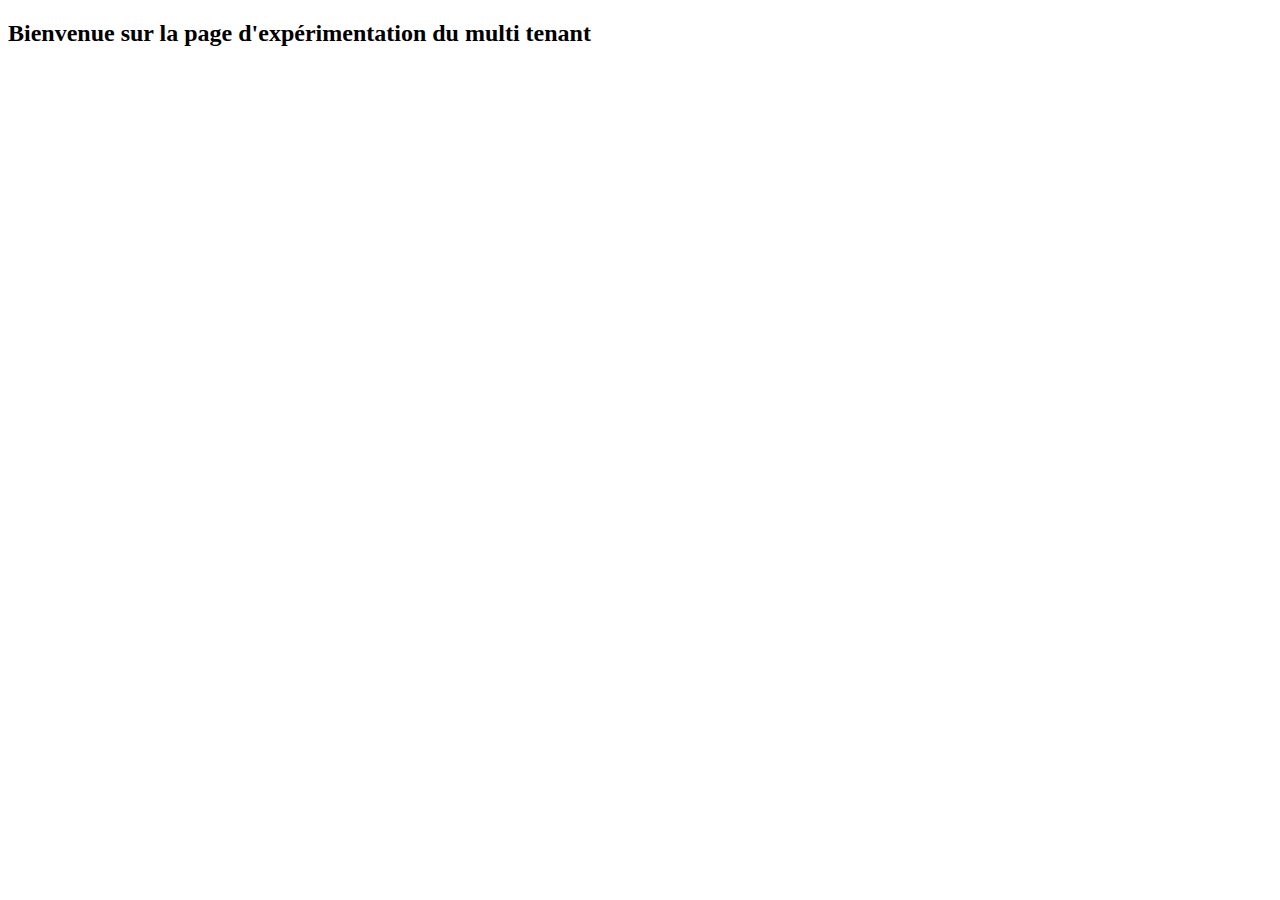
<file: customer/templates/index.html>
<!DOCTYPE html>
<html lang="en">
<head>
    <meta charset="UTF-8">
    <meta http-equiv="X-UA-Compatible" content="IE=edge">
    <meta name="viewport" content="width=device-width, initial-scale=1.0">
    <title>Accueil multi tenant</title>
</head>
<body>
  <h2>Bienvenue sur la page d'expérimentation du multi tenant</h2>  
</body>
</html>
</file>
